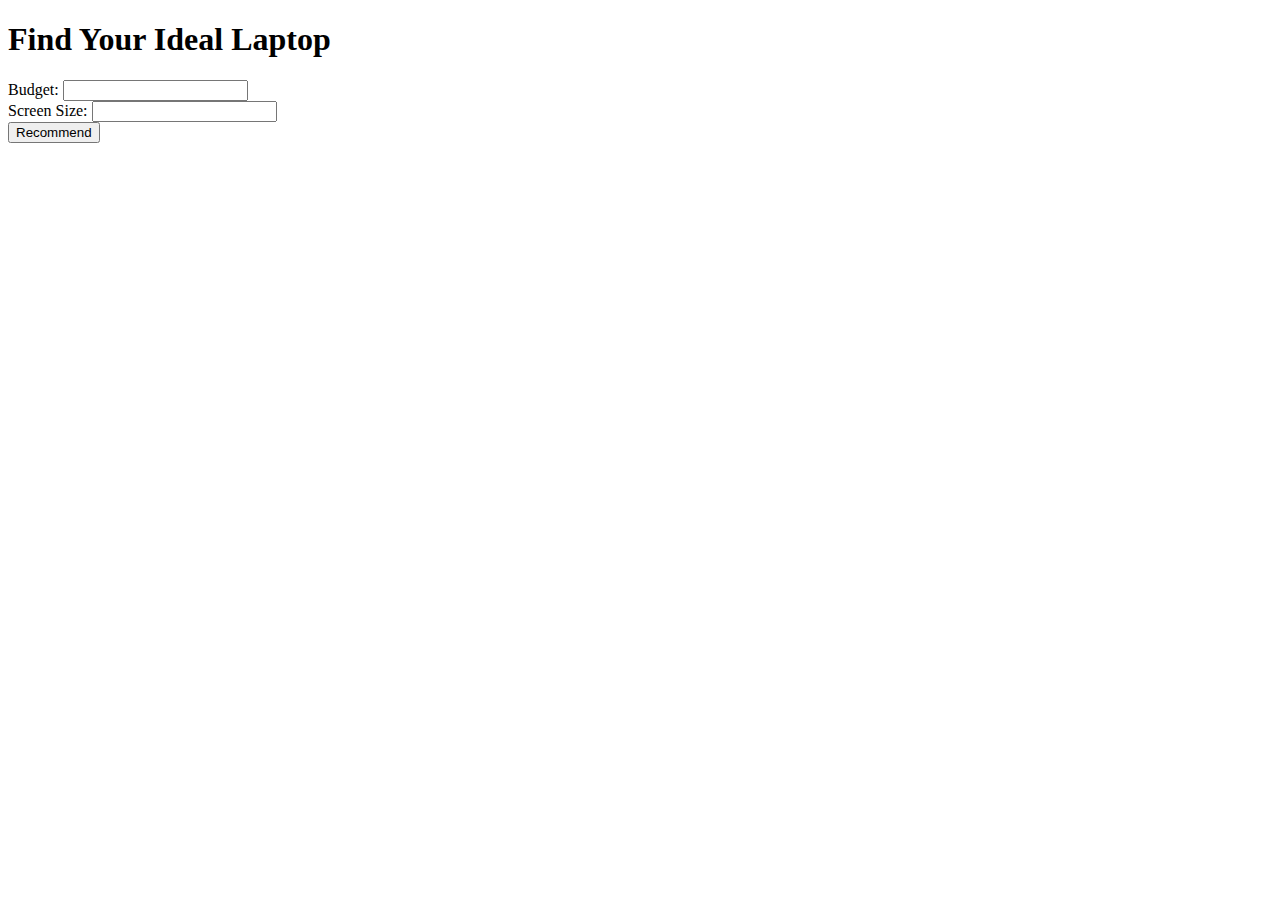
<file: templates/index.html>
<!DOCTYPE html>
<html lang="en">
<head>
    <meta charset="UTF-8">
    <title>Laptop Recommender</title>
</head>
<body>
    <h1>Find Your Ideal Laptop</h1>
    <form method="POST">
        <label>Budget: <input type="number" name="budget" required></label><br>
        <label>Screen Size: <input type="text" name="screen_size"></label><br>
        <button type="submit">Recommend</button>
    </form>
</body>
</html>
</file>
